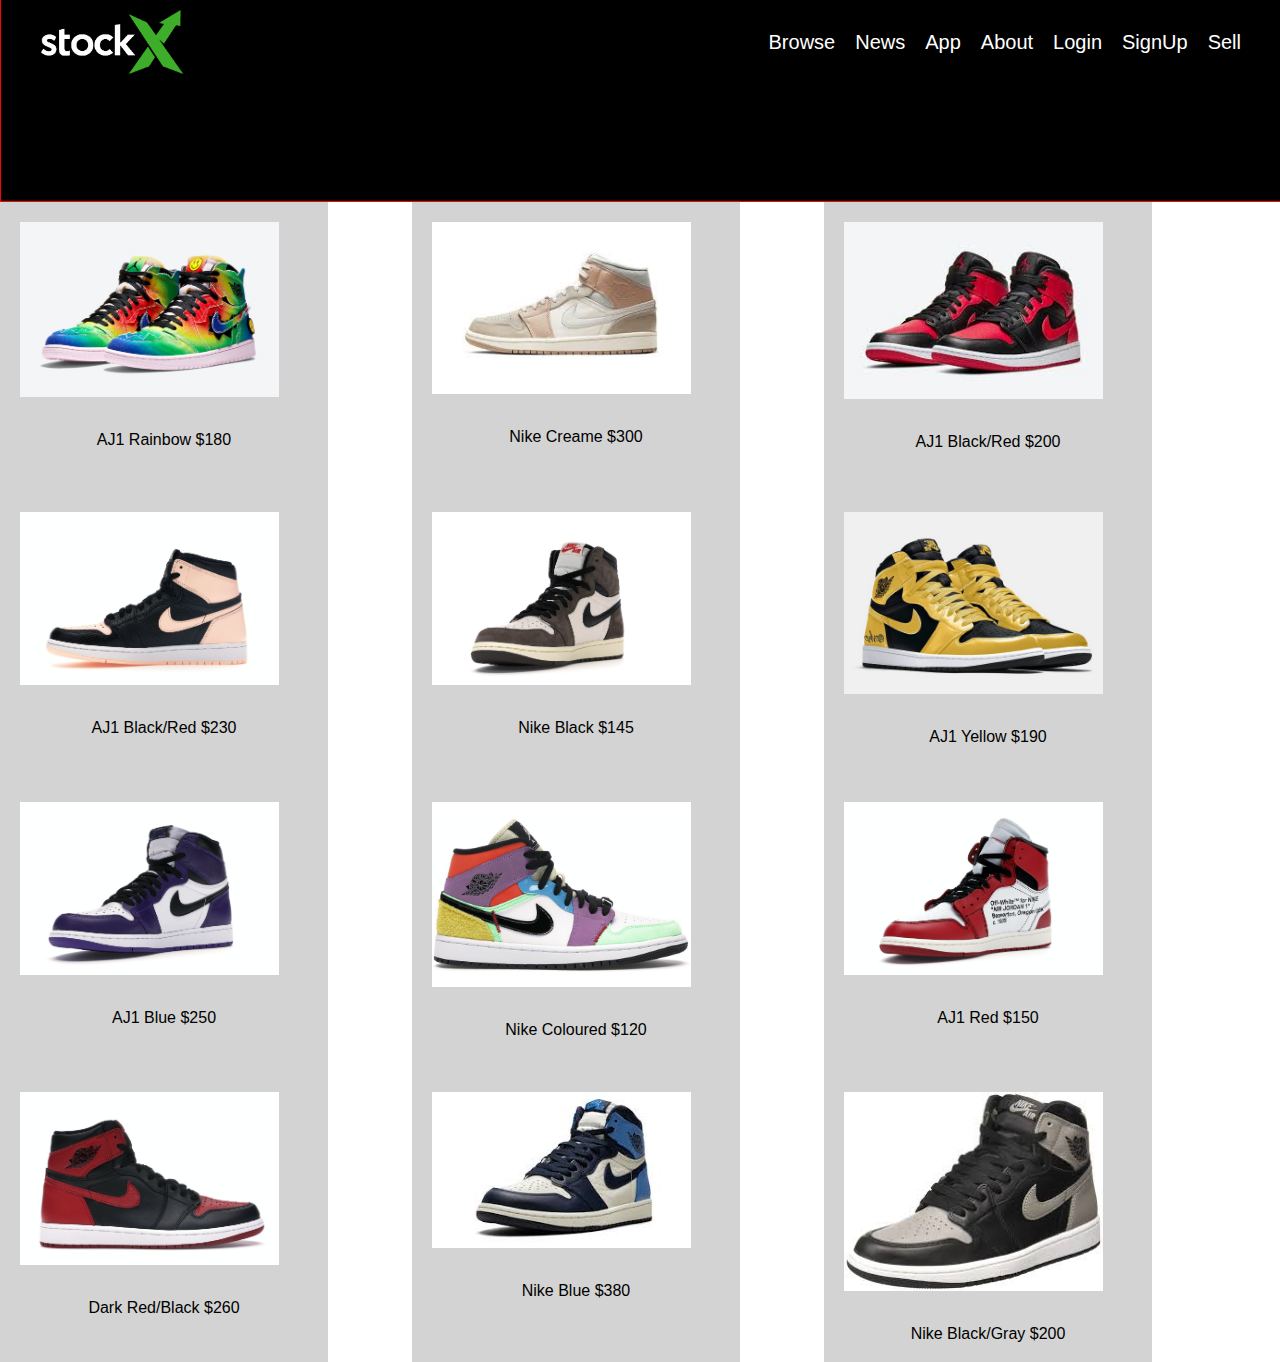
<file: website-redesign/index.html>
<!DOCTYPE html>
<html lang="en">

<head>
  <meta charset="UTF-8">
  <meta name="viewport" content="width=device-width, initial-scale=1.0">
  <link rel="stylesheet" href="styles.css">
  <title>StockX</title>
</head>

<body>
  <header class="sneakers_header">
    <div class="sneakers_header-navbar-container">
      <img class="sneakers_header-navbar-logo" src="assets/stockx_logo.png">
      <ul class="sneakers_header-navbar">
        <li class="sneakers_header-navbar-item">
          <a class="sneakers_header-navbar-link" href="#">
            Browse
          </a>
        </li>
        <li class="sneakers_header-navbar-item">
          <a class="sneakers_header-navbar-link" href="#">
            News
          </a>
        </li>
        <li class="sneakers_header-navbar-item">
          <a class="sneakers_header-navbar-link" href="#">
            App
          </a>
        </li>
        <li class="sneakers_header-navbar-item">
          <a class="sneakers_header-navbar-link" href="#">
            About
          </a>
        </li>
        <li class="sneakers_header-navbar-item">
          <a class="sneakers_header-navbar-link" href="#">
            Login
          </a>
        </li>
        <li class="sneakers_header-navbar-item">
          <a class="sneakers_header-navbar-link" href="#">
            SignUp
          </a>
        </li>
        <li class="sneakers_header-navbar-item navbar-button">
          <a class="sneakers_header-navbar-link" href="#">
            Sell
          </a>
        </li>
      </ul>
    </div>
  </header>
  <main class="sneakers_main">
    <div class="sneakers_container">
      <figure class="sneakers_card">
        <img class="sneakers_image" src="assets/jordans1.jpg">
        <figcaption class="sneakers_caption">
          AJ1 Rainbow $180
        </figcaption>
      </figure>
      <figure class="sneakers_card">
        <img class="sneakers_image" src="assets/jordans2.jpg">
        <figcaption class="sneakers_caption">
          Nike Creame $300
        </figcaption>
      </figure>
      <figure class="sneakers_card">
        <img class="sneakers_image" src="assets/jordans3.jpg">
        <figcaption class="sneakers_caption">
          AJ1 Black/Red $200
        </figcaption>
      </figure>
      <figure class="sneakers_card">
        <img class="sneakers_image" src="assets/jordans4.jpg">
        <figcaption class="sneakers_caption">
          AJ1 Black/Red $230
        </figcaption>
      </figure>
      <figure class="sneakers_card">
        <img class="sneakers_image" src="assets/jordans5.jpg">
        <figcaption class="sneakers_caption">
          Nike Black $145
        </figcaption>
      </figure>
      <figure class="sneakers_card">
        <img class="sneakers_image" src="assets/jordans6.jpg">
        <figcaption class="sneakers_caption">
          AJ1 Yellow $190
        </figcaption>
      </figure>
      <figure class="sneakers_card">
        <img class="sneakers_image" src="assets/jordans7.jpg">
        <figcaption class="sneakers_caption">
          AJ1 Blue $250
        </figcaption>
      </figure>
      <figure class="sneakers_card">
        <img class="sneakers_image" src="assets/jordans8.jpg">
        <figcaption class="sneakers_caption">
          Nike Coloured $120
        </figcaption>
      </figure>
      <figure class="sneakers_card">
        <img class="sneakers_image" src="assets/jordans9.jpg">
        <figcaption class="sneakers_caption">
          AJ1 Red $150
        </figcaption>
      </figure>
      <figure class="sneakers_card">
        <img class="sneakers_image" src="assets/jordans10.jpg">
        <figcaption class="sneakers_caption">
          Dark Red/Black $260
        </figcaption>
      </figure>
      <figure class="sneakers_card">
        <img class="sneakers_image" src="assets/jordans11.jpg">
        <figcaption class="sneakers_caption">
          Nike Blue $380
        </figcaption>
      </figure>
      <figure class="sneakers_card">
        <img class="sneakers_image" src="assets/jordans12.jpg">
        <figcaption class="sneakers_caption">
          Nike Black/Gray $200
        </figcaption>
      </figure>
    </div>
  </main>
  <footer class="sneakers_footer"></footer>
</body>

</html>
</file>
<file: website-redesign/styles.css>
* {
  padding: 0;
  margin: 0;
}
body {
  font-family: Arial, Helvetica, sans-serif;
}

.sneakers_header {
  width: 100vw;
  height: 200px;
  border: 1px solid red;
  background-color: black;
}

.sneakers_header-navbar-container {
  width: 100%;
  position: fixed;
  top: 0;
  background-color: black;
  height: auto;
  display: flex;
  flex-direction: row;
  justify-content: space-between;
}
.sneakers_header-navbar-logo {
  width: auto;
  height: 64px;
  padding: 10px;
  margin-left: 30px;
}

.sneakers_header-navbar {
  width: auto;
  min-width: 400px;
  list-style: none;
  display: flex;
  flex-direction: row;
  justify-content: space-around;
  margin-right: 30px;
}

.sneakers_header-navbar-item {
  font-size: 20px;
  padding: 0px 10px;
  margin: auto 0;
}

.sneakers_header-navbar-link {
  text-decoration: none;
  color: white;
}

.sneakers_main {
  width: 100vw;
  height: auto;
}
.sneakers_container {
  display: flex;
  width: 90%;
  height: 700px;
  flex-wrap: wrap;
  justify-content: space-between;
}
.sneakers_card {
  width: 25%;
  height: 250px;
  background-color: lightgray;
  padding: 20px;
}

.sneakers_image {
  width: 90%;
  height: auto;
}

.sneakers_caption {
  margin-top: 30px;
  text-align: center;
}
</file>
